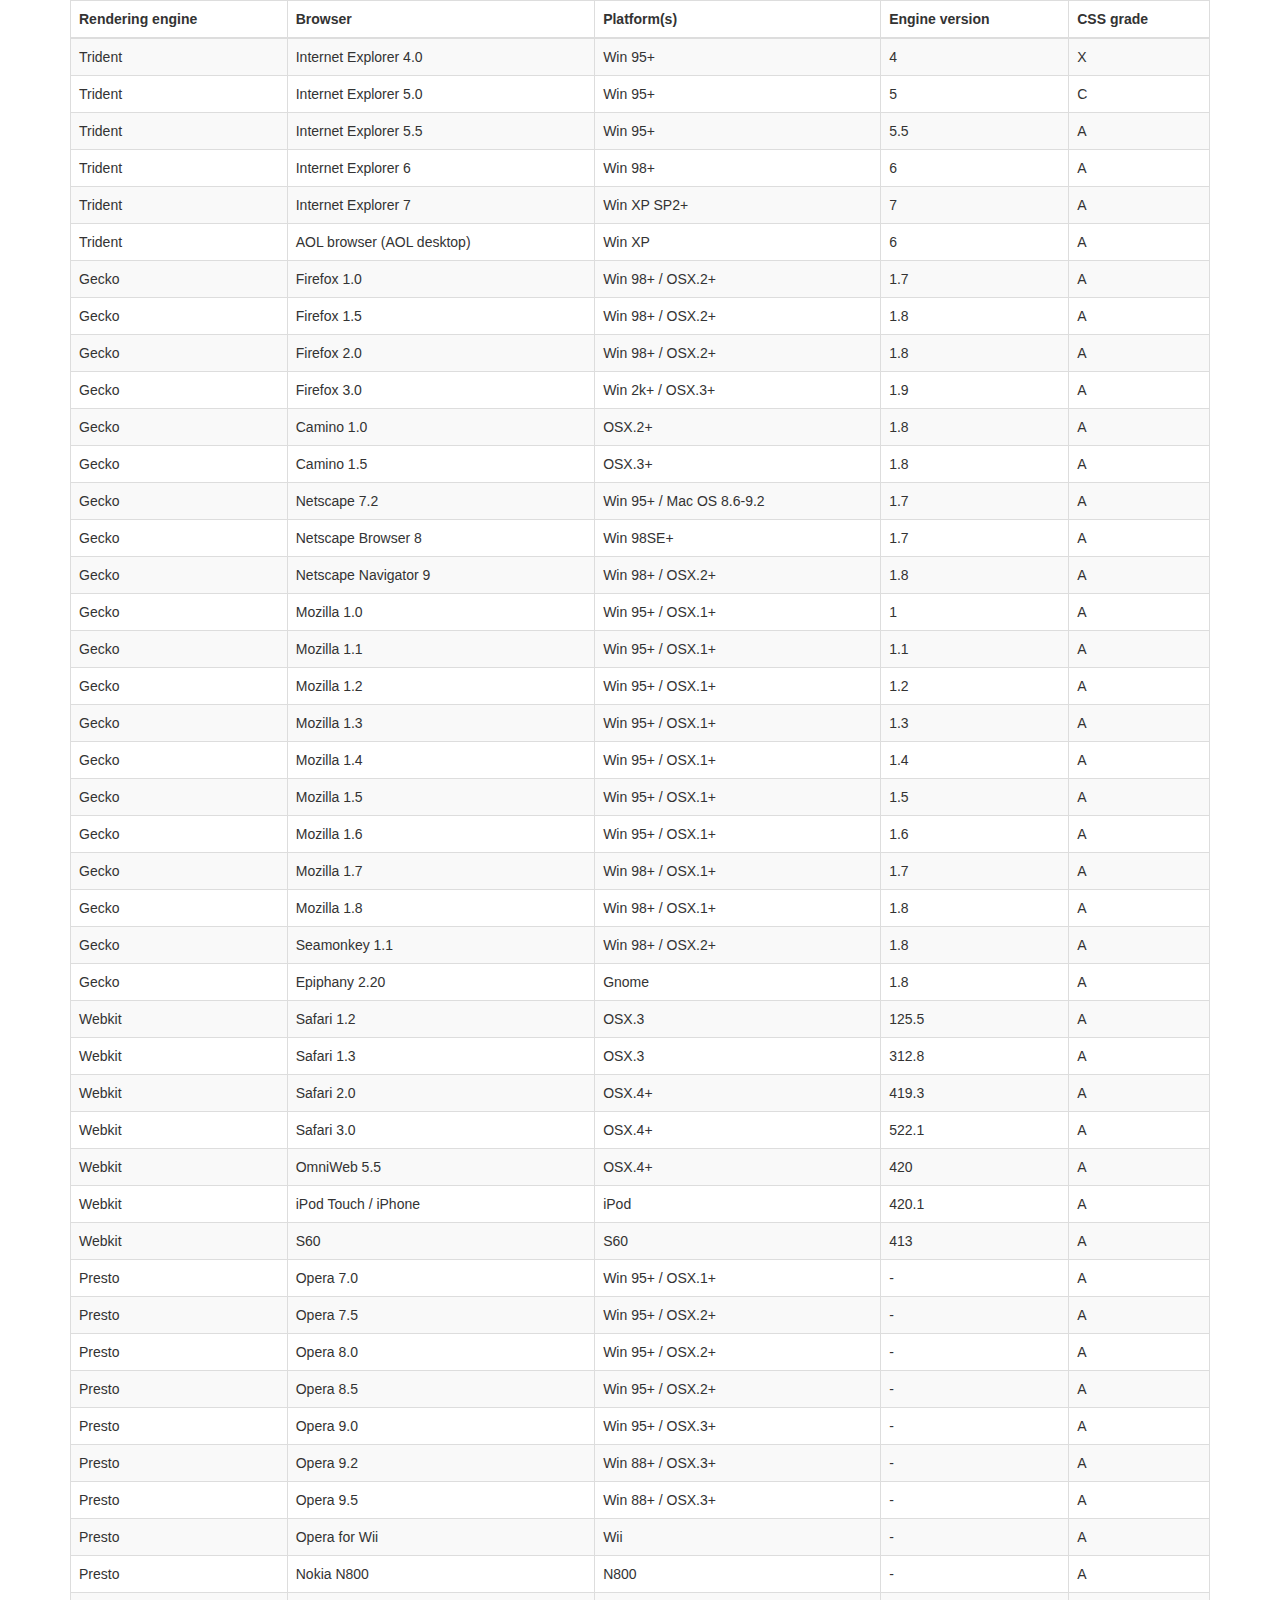
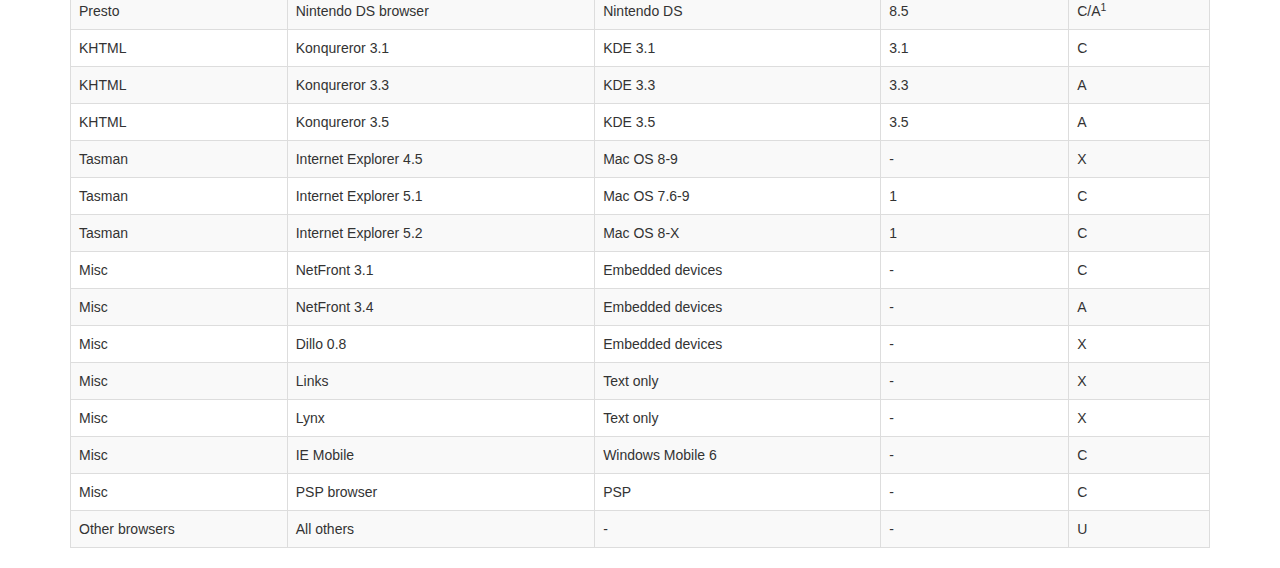
<file: Admin/src/main/resources/static/vendor/datatables-plugins/index.html>
<!DOCTYPE HTML PUBLIC "-//W3C//DTD HTML 4.01//EN" "http://www.w3.org/TR/html4/strict.dtd">
<html>
	<head>
		<meta http-equiv="content-type" content="text/html; charset=utf-8" />
		
		<title>DataTables Bootstrap 3 example</title>

		<link rel="stylesheet" type="text/css" href="//maxcdn.bootstrapcdn.com/bootstrap/3.3.0/css/bootstrap.min.css">
		<link rel="stylesheet" type="text/css" href="dataTables.bootstrap.css">

		<script type="text/javascript" language="javascript" src="//code.jquery.com/jquery-1.11.1.min.js"></script>
		<script type="text/javascript" language="javascript" src="//cdn.datatables.net/1.10.3/js/jquery.dataTables.min.js"></script>
		<script type="text/javascript" language="javascript" src="dataTables.bootstrap.js"></script>
		<script type="text/javascript" charset="utf-8">
			$(document).ready(function() {
				$('#example').dataTable();
			} );
		</script>
	</head>
	<body>
		<div class="container">
			
<table cellpadding="0" cellspacing="0" border="0" class="table table-striped table-bordered" id="example">
	<thead>
		<tr>
			<th>Rendering engine</th>
			<th>Browser</th>
			<th>Platform(s)</th>
			<th>Engine version</th>
			<th>CSS grade</th>
		</tr>
	</thead>
	<tbody>
		<tr class="odd gradeX">
			<td>Trident</td>
			<td>Internet
				 Explorer 4.0</td>
			<td>Win 95+</td>
			<td class="center"> 4</td>
			<td class="center">X</td>
		</tr>
		<tr class="even gradeC">
			<td>Trident</td>
			<td>Internet
				 Explorer 5.0</td>
			<td>Win 95+</td>
			<td class="center">5</td>
			<td class="center">C</td>
		</tr>
		<tr class="odd gradeA">
			<td>Trident</td>
			<td>Internet
				 Explorer 5.5</td>
			<td>Win 95+</td>
			<td class="center">5.5</td>
			<td class="center">A</td>
		</tr>
		<tr class="even gradeA">
			<td>Trident</td>
			<td>Internet
				 Explorer 6</td>
			<td>Win 98+</td>
			<td class="center">6</td>
			<td class="center">A</td>
		</tr>
		<tr class="odd gradeA">
			<td>Trident</td>
			<td>Internet Explorer 7</td>
			<td>Win XP SP2+</td>
			<td class="center">7</td>
			<td class="center">A</td>
		</tr>
		<tr class="even gradeA">
			<td>Trident</td>
			<td>AOL browser (AOL desktop)</td>
			<td>Win XP</td>
			<td class="center">6</td>
			<td class="center">A</td>
		</tr>
		<tr class="gradeA">
			<td>Gecko</td>
			<td>Firefox 1.0</td>
			<td>Win 98+ / OSX.2+</td>
			<td class="center">1.7</td>
			<td class="center">A</td>
		</tr>
		<tr class="gradeA">
			<td>Gecko</td>
			<td>Firefox 1.5</td>
			<td>Win 98+ / OSX.2+</td>
			<td class="center">1.8</td>
			<td class="center">A</td>
		</tr>
		<tr class="gradeA">
			<td>Gecko</td>
			<td>Firefox 2.0</td>
			<td>Win 98+ / OSX.2+</td>
			<td class="center">1.8</td>
			<td class="center">A</td>
		</tr>
		<tr class="gradeA">
			<td>Gecko</td>
			<td>Firefox 3.0</td>
			<td>Win 2k+ / OSX.3+</td>
			<td class="center">1.9</td>
			<td class="center">A</td>
		</tr>
		<tr class="gradeA">
			<td>Gecko</td>
			<td>Camino 1.0</td>
			<td>OSX.2+</td>
			<td class="center">1.8</td>
			<td class="center">A</td>
		</tr>
		<tr class="gradeA">
			<td>Gecko</td>
			<td>Camino 1.5</td>
			<td>OSX.3+</td>
			<td class="center">1.8</td>
			<td class="center">A</td>
		</tr>
		<tr class="gradeA">
			<td>Gecko</td>
			<td>Netscape 7.2</td>
			<td>Win 95+ / Mac OS 8.6-9.2</td>
			<td class="center">1.7</td>
			<td class="center">A</td>
		</tr>
		<tr class="gradeA">
			<td>Gecko</td>
			<td>Netscape Browser 8</td>
			<td>Win 98SE+</td>
			<td class="center">1.7</td>
			<td class="center">A</td>
		</tr>
		<tr class="gradeA">
			<td>Gecko</td>
			<td>Netscape Navigator 9</td>
			<td>Win 98+ / OSX.2+</td>
			<td class="center">1.8</td>
			<td class="center">A</td>
		</tr>
		<tr class="gradeA">
			<td>Gecko</td>
			<td>Mozilla 1.0</td>
			<td>Win 95+ / OSX.1+</td>
			<td class="center">1</td>
			<td class="center">A</td>
		</tr>
		<tr class="gradeA">
			<td>Gecko</td>
			<td>Mozilla 1.1</td>
			<td>Win 95+ / OSX.1+</td>
			<td class="center">1.1</td>
			<td class="center">A</td>
		</tr>
		<tr class="gradeA">
			<td>Gecko</td>
			<td>Mozilla 1.2</td>
			<td>Win 95+ / OSX.1+</td>
			<td class="center">1.2</td>
			<td class="center">A</td>
		</tr>
		<tr class="gradeA">
			<td>Gecko</td>
			<td>Mozilla 1.3</td>
			<td>Win 95+ / OSX.1+</td>
			<td class="center">1.3</td>
			<td class="center">A</td>
		</tr>
		<tr class="gradeA">
			<td>Gecko</td>
			<td>Mozilla 1.4</td>
			<td>Win 95+ / OSX.1+</td>
			<td class="center">1.4</td>
			<td class="center">A</td>
		</tr>
		<tr class="gradeA">
			<td>Gecko</td>
			<td>Mozilla 1.5</td>
			<td>Win 95+ / OSX.1+</td>
			<td class="center">1.5</td>
			<td class="center">A</td>
		</tr>
		<tr class="gradeA">
			<td>Gecko</td>
			<td>Mozilla 1.6</td>
			<td>Win 95+ / OSX.1+</td>
			<td class="center">1.6</td>
			<td class="center">A</td>
		</tr>
		<tr class="gradeA">
			<td>Gecko</td>
			<td>Mozilla 1.7</td>
			<td>Win 98+ / OSX.1+</td>
			<td class="center">1.7</td>
			<td class="center">A</td>
		</tr>
		<tr class="gradeA">
			<td>Gecko</td>
			<td>Mozilla 1.8</td>
			<td>Win 98+ / OSX.1+</td>
			<td class="center">1.8</td>
			<td class="center">A</td>
		</tr>
		<tr class="gradeA">
			<td>Gecko</td>
			<td>Seamonkey 1.1</td>
			<td>Win 98+ / OSX.2+</td>
			<td class="center">1.8</td>
			<td class="center">A</td>
		</tr>
		<tr class="gradeA">
			<td>Gecko</td>
			<td>Epiphany 2.20</td>
			<td>Gnome</td>
			<td class="center">1.8</td>
			<td class="center">A</td>
		</tr>
		<tr class="gradeA">
			<td>Webkit</td>
			<td>Safari 1.2</td>
			<td>OSX.3</td>
			<td class="center">125.5</td>
			<td class="center">A</td>
		</tr>
		<tr class="gradeA">
			<td>Webkit</td>
			<td>Safari 1.3</td>
			<td>OSX.3</td>
			<td class="center">312.8</td>
			<td class="center">A</td>
		</tr>
		<tr class="gradeA">
			<td>Webkit</td>
			<td>Safari 2.0</td>
			<td>OSX.4+</td>
			<td class="center">419.3</td>
			<td class="center">A</td>
		</tr>
		<tr class="gradeA">
			<td>Webkit</td>
			<td>Safari 3.0</td>
			<td>OSX.4+</td>
			<td class="center">522.1</td>
			<td class="center">A</td>
		</tr>
		<tr class="gradeA">
			<td>Webkit</td>
			<td>OmniWeb 5.5</td>
			<td>OSX.4+</td>
			<td class="center">420</td>
			<td class="center">A</td>
		</tr>
		<tr class="gradeA">
			<td>Webkit</td>
			<td>iPod Touch / iPhone</td>
			<td>iPod</td>
			<td class="center">420.1</td>
			<td class="center">A</td>
		</tr>
		<tr class="gradeA">
			<td>Webkit</td>
			<td>S60</td>
			<td>S60</td>
			<td class="center">413</td>
			<td class="center">A</td>
		</tr>
		<tr class="gradeA">
			<td>Presto</td>
			<td>Opera 7.0</td>
			<td>Win 95+ / OSX.1+</td>
			<td class="center">-</td>
			<td class="center">A</td>
		</tr>
		<tr class="gradeA">
			<td>Presto</td>
			<td>Opera 7.5</td>
			<td>Win 95+ / OSX.2+</td>
			<td class="center">-</td>
			<td class="center">A</td>
		</tr>
		<tr class="gradeA">
			<td>Presto</td>
			<td>Opera 8.0</td>
			<td>Win 95+ / OSX.2+</td>
			<td class="center">-</td>
			<td class="center">A</td>
		</tr>
		<tr class="gradeA">
			<td>Presto</td>
			<td>Opera 8.5</td>
			<td>Win 95+ / OSX.2+</td>
			<td class="center">-</td>
			<td class="center">A</td>
		</tr>
		<tr class="gradeA">
			<td>Presto</td>
			<td>Opera 9.0</td>
			<td>Win 95+ / OSX.3+</td>
			<td class="center">-</td>
			<td class="center">A</td>
		</tr>
		<tr class="gradeA">
			<td>Presto</td>
			<td>Opera 9.2</td>
			<td>Win 88+ / OSX.3+</td>
			<td class="center">-</td>
			<td class="center">A</td>
		</tr>
		<tr class="gradeA">
			<td>Presto</td>
			<td>Opera 9.5</td>
			<td>Win 88+ / OSX.3+</td>
			<td class="center">-</td>
			<td class="center">A</td>
		</tr>
		<tr class="gradeA">
			<td>Presto</td>
			<td>Opera for Wii</td>
			<td>Wii</td>
			<td class="center">-</td>
			<td class="center">A</td>
		</tr>
		<tr class="gradeA">
			<td>Presto</td>
			<td>Nokia N800</td>
			<td>N800</td>
			<td class="center">-</td>
			<td class="center">A</td>
		</tr>
		<tr class="gradeA">
			<td>Presto</td>
			<td>Nintendo DS browser</td>
			<td>Nintendo DS</td>
			<td class="center">8.5</td>
			<td class="center">C/A<sup>1</sup></td>
		</tr>
		<tr class="gradeC">
			<td>KHTML</td>
			<td>Konqureror 3.1</td>
			<td>KDE 3.1</td>
			<td class="center">3.1</td>
			<td class="center">C</td>
		</tr>
		<tr class="gradeA">
			<td>KHTML</td>
			<td>Konqureror 3.3</td>
			<td>KDE 3.3</td>
			<td class="center">3.3</td>
			<td class="center">A</td>
		</tr>
		<tr class="gradeA">
			<td>KHTML</td>
			<td>Konqureror 3.5</td>
			<td>KDE 3.5</td>
			<td class="center">3.5</td>
			<td class="center">A</td>
		</tr>
		<tr class="gradeX">
			<td>Tasman</td>
			<td>Internet Explorer 4.5</td>
			<td>Mac OS 8-9</td>
			<td class="center">-</td>
			<td class="center">X</td>
		</tr>
		<tr class="gradeC">
			<td>Tasman</td>
			<td>Internet Explorer 5.1</td>
			<td>Mac OS 7.6-9</td>
			<td class="center">1</td>
			<td class="center">C</td>
		</tr>
		<tr class="gradeC">
			<td>Tasman</td>
			<td>Internet Explorer 5.2</td>
			<td>Mac OS 8-X</td>
			<td class="center">1</td>
			<td class="center">C</td>
		</tr>
		<tr class="gradeA">
			<td>Misc</td>
			<td>NetFront 3.1</td>
			<td>Embedded devices</td>
			<td class="center">-</td>
			<td class="center">C</td>
		</tr>
		<tr class="gradeA">
			<td>Misc</td>
			<td>NetFront 3.4</td>
			<td>Embedded devices</td>
			<td class="center">-</td>
			<td class="center">A</td>
		</tr>
		<tr class="gradeX">
			<td>Misc</td>
			<td>Dillo 0.8</td>
			<td>Embedded devices</td>
			<td class="center">-</td>
			<td class="center">X</td>
		</tr>
		<tr class="gradeX">
			<td>Misc</td>
			<td>Links</td>
			<td>Text only</td>
			<td class="center">-</td>
			<td class="center">X</td>
		</tr>
		<tr class="gradeX">
			<td>Misc</td>
			<td>Lynx</td>
			<td>Text only</td>
			<td class="center">-</td>
			<td class="center">X</td>
		</tr>
		<tr class="gradeC">
			<td>Misc</td>
			<td>IE Mobile</td>
			<td>Windows Mobile 6</td>
			<td class="center">-</td>
			<td class="center">C</td>
		</tr>
		<tr class="gradeC">
			<td>Misc</td>
			<td>PSP browser</td>
			<td>PSP</td>
			<td class="center">-</td>
			<td class="center">C</td>
		</tr>
		<tr class="gradeU">
			<td>Other browsers</td>
			<td>All others</td>
			<td>-</td>
			<td class="center">-</td>
			<td class="center">U</td>
		</tr>
	</tbody>
</table>
			
		</div>
	</body>
</html>
</file>
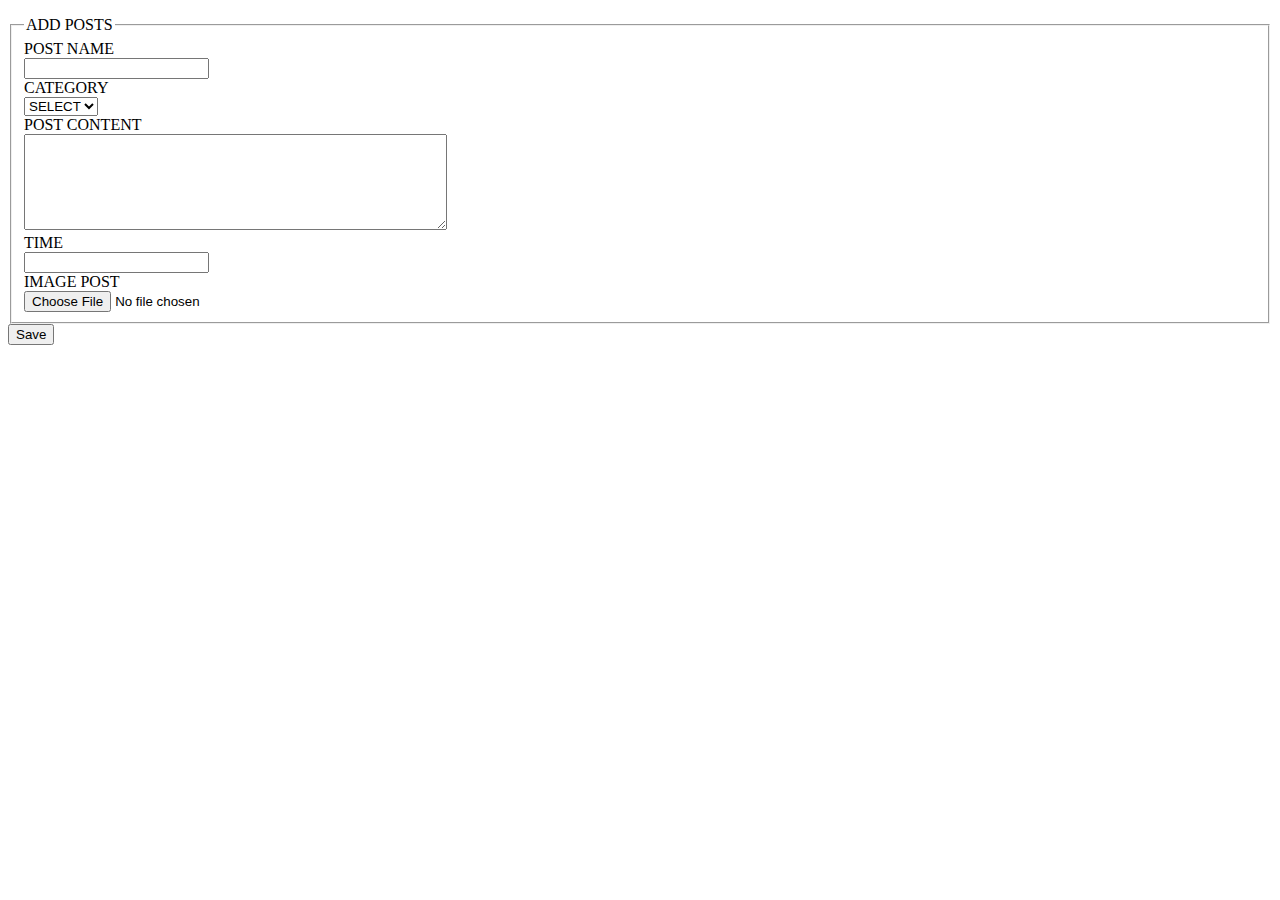
<file: Admin/src/main/resources/templates/add-post.html>
<!DOCTYPE html>
<html lang="en" xmlns:th = "https://www.thymeleaf.org/">

<head th:replace="fragments::header">

</head>

<body id="page-top">

    <!-- Page Wrapper -->
    <div id="wrapper">

        <!-- Sidebar -->
        <ul th:replace="fragments::sidebar">

        </ul>
        <!-- End of Sidebar -->

        <!-- Content Wrapper -->
        <div id="content-wrapper" class="d-flex flex-column">

            <!-- Main Content -->
            <div id="content">

                <!-- Topbar -->
                <nav th:replace="fragments::topbar">

                </nav>
                <!-- End of Topbar -->

                <!-- Begin Page Content -->
                <div class="container-fluid">

                    <form class="form-horizontal" th:action="@{/save-post}" method="post" enctype="multipart/form-data" th:object="${post}">
                        <fieldset>

                            <!-- Form Name -->
                            <legend>ADD POSTS</legend>

                            <!-- Text input-->
                            <div class="form-group">
                                <label class="col-md-4 control-label" for="post_name">POST NAME</label>
                                <div class="col-md-4">
                                    <input id="post_name" th:field="*{name}" name="post_name" class="form-control input-md" required="" type="text">

                                </div>
                            </div>

                            <!-- Select Basic -->
                            <div class="form-group">
                                <label class="col-md-4 control-label" for="categories">CATEGORY</label>
                                <div class="col-md-4">
                                    <select id="categories" th:field="*{category}" name="categories" class="form-control">
                                        <option th:value="null">SELECT</option>
                                        <option th:each="category : ${categories}"
                                                th:value="${category .id}"
                                                th:text="${category.name}">
                                        </option>
                                    </select>
                                </div>
                            </div>

                            <!-- Text area-->
                            <div class="form-group">
                                <label class="col-md-4 control-label" for="description">POST CONTENT </label>
                                <div class="col-md-4">
                                    <textarea class="form-control" id="description" th:field="*{content}" name="description" rows="6" cols="50"></textarea>
                                </div>
                            </div>

                            <!-- Text input-->
                            <div class="form-group">
                                <label class="col-md-4 control-label" for="time">TIME</label>
                                <div class="col-md-4">
                                    <input id="time" name="time" th:field="*{time}" class="form-control input-md" required="" type="text">

                                </div>
                            </div>

                            <!-- Text input-->
                            <div class="form-group">
                                <div class="col-md-4">
                                    <!-- File Button -->
                                    <div class="form-group">
                                        <label class="col-md-4 control-label" for="imagePost">IMAGE POST</label>
                                        <div class="col-md-4">
                                            <input id="imagePost" name="imagePost" class="input-file" type="file">
                                        </div>
                                    </div>
                                </div>
                            </div>
                        </fieldset>
                        <button type="submit" class="btn btn-primary">Save</button>
                    </form>
                </div>

                <!-- /.container-fluid -->

            </div>
            <!-- End of Main Content -->

            <!-- Footer -->
            <footer th:replace="fragments::footer">

            </footer>
            <!-- End of Footer -->

        </div>
        <!-- End of Content Wrapper -->

    </div>
    <!-- End of Page Wrapper -->

    <!-- Scroll to Top Button-->
    <a th:replace="fragments::scroll">
    </a>

    <!-- Logout Modal-->

    <!--Add Modal-->

    <!--End add modal-->

<!--    Change Name Category Modal-->

<!--    End of changing Category Name-->
    <!-- Bootstrap core JavaScript-->
    <div th:replace="fragments::script"></div>
    <script th:src="@{js/categories.js}"></script>

</body>

</html>
</file>
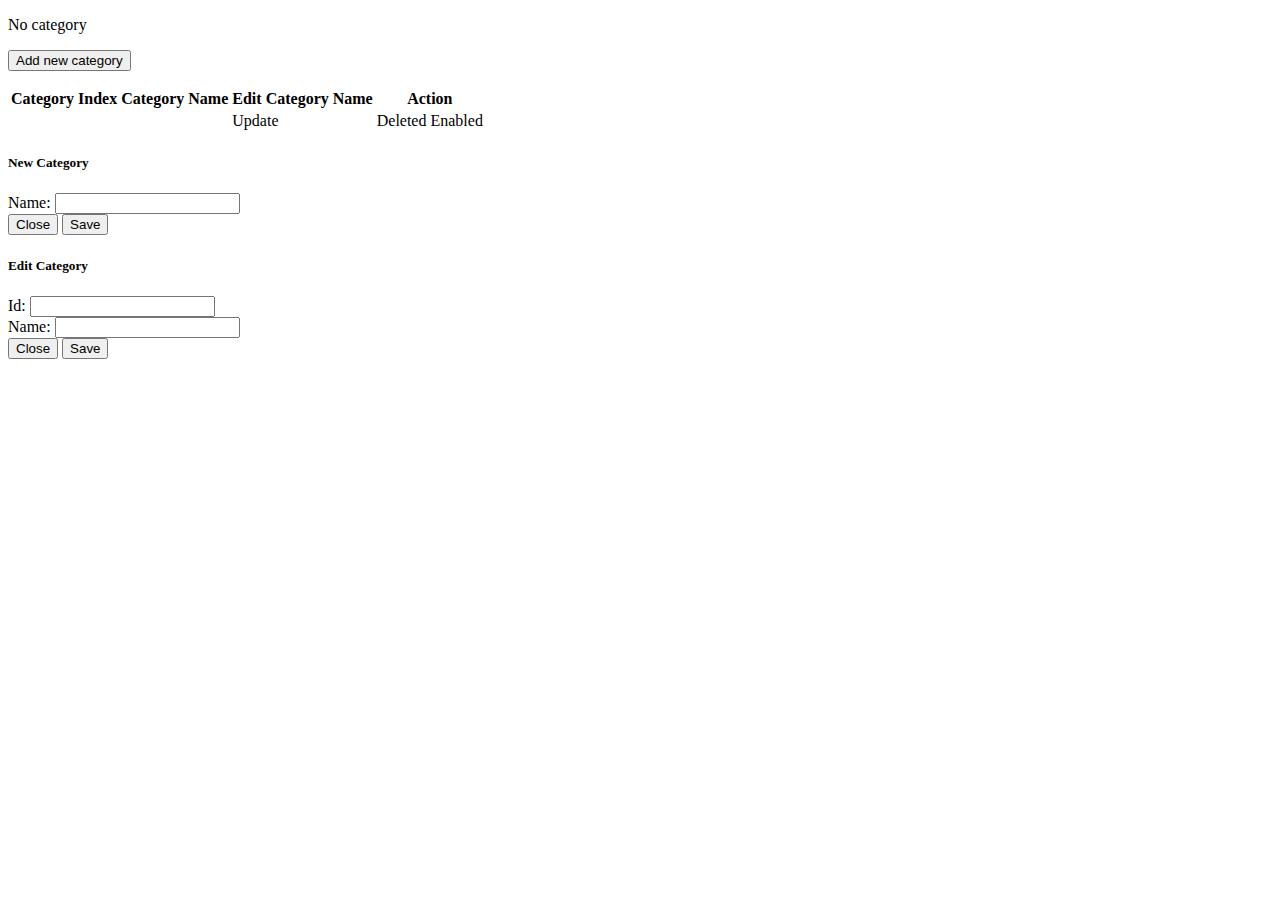
<file: Admin/src/main/resources/templates/categories.html>
<!DOCTYPE html>
<html lang="en" xmlns:th = "https://www.thymeleaf.org/">

<head th:replace="fragments::header">

</head>

<body id="page-top">

    <!-- Page Wrapper -->
    <div id="wrapper">

        <!-- Sidebar -->
        <ul th:replace="fragments::sidebar">

        </ul>
        <!-- End of Sidebar -->

        <!-- Content Wrapper -->
        <div id="content-wrapper" class="d-flex flex-column">

            <!-- Main Content -->
            <div id="content">

                <!-- Topbar -->
                <nav th:replace="fragments::topbar">

                </nav>
                <!-- End of Topbar -->

                <!-- Begin Page Content -->
                <div class="container-fluid">
                    <div th:if="${size == 0}">
                        <p>No category</p>
                    </div>

                    <button type="button" class="btn btn-primary" data-toggle="modal" data-target="#exampleModal" data-whatever="@mdo">Add new category</button>

                    <div th:if="${success}" class="text-center alert alert-success">
                        <p th:text="${success}"></p>
                    </div>
                    <div th:if="${failed}" class="text-center alert alert-danger">
                        <p th:text="${failed}"></p>

                    </div>

                    <table class="table table-striped" th:if="${size > 0}">
                        <thead>
                        <tr>
                            <th scope="col">Category Index</th>
                            <th scope="col">Category Name</th>
                            <th scope="col">Edit Category Name</th>
                            <th scope="col">Action</th>
                        </tr>
                        </thead>
                        <tbody>
                        <tr th:each="category : ${categories}">
                            <th scope="row" th:text="${category.id}"></th>
                            <td th:text="${category.name}"></td>
                            <td>
                                <a id="editButton" th:href="@{/findById/(id = ${category.id})}" class="btn btn-primary">Update</a>
                            </td>
                            <td>
                                <a th:if = "${category.is_activated} == true" th:href="@{/delete-category/(id = ${category.id})}" class="btn btn-warning">Deleted</a>
                                <a th:if = "${category.is_activated} == false" th:href="@{/enable-category/(id = ${category.id})}" class="btn btn-primary">Enabled</a>
                            </td>
                        </tr>
                        </tbody>
                    </table>
                </div>

                <!-- /.container-fluid -->

            </div>
            <!-- End of Main Content -->

            <!-- Footer -->
            <footer th:replace="fragments::footer">

            </footer>
            <!-- End of Footer -->

        </div>
        <!-- End of Content Wrapper -->

    </div>
    <!-- End of Page Wrapper -->

    <!-- Scroll to Top Button-->
    <a th:replace="fragments::scroll">
    </a>

    <!-- Logout Modal-->

    <!--Add Modal-->
    <div class="modal fade" id="exampleModal" tabindex="-1" role="dialog" aria-labelledby="exampleModalLabel" aria-hidden="true">
        <form th:action="@{/add-category}" method="post" th:object="${categoryNew}">
            <div class="modal-dialog" role="document">
                <div class="modal-content">
                    <div class="modal-header">
                        <h5 class="modal-title" id="exampleModalLabel">New Category</h5>

                    </div>
                    <div class="modal-body">
                            <div class="form-group">
                                <label for="recipient-name" class="col-form-label">Name:</label>
                                <input type="text" class="form-control" th:field="*{name}" id="recipient-name">
                            </div>

                    </div>
                    <div class="modal-footer">
                        <button type="button" class="btn btn-secondary" data-dismiss="modal">Close</button>
                        <button type="submit" class="btn btn-primary">Save</button>
                    </div>
                </div>
            </div>
        </form>
    </div>
    <!--End add modal-->

<!--    Change Name Category Modal-->
    <div class="modal fade" id="editModal" tabindex="-1" role="dialog" aria-labelledby="editModalExample" aria-hidden="true">
        <form th:action="@{/update-category}" method="put">
            <div class="modal-dialog" role="document">
                <div class="modal-content">
                    <div class="modal-header">
                        <h5 class="modal-title" >Edit Category</h5>

                    </div>
                    <div class="modal-body">
                        <div class="form-group">
                            <label for="idEdit" class="col-form-label">Id:</label>
                            <input type="text" class="form-control" id="idEdit" name="id" readonly>
                        </div>
                        <div class="form-group">
                            <label for="nameEdit" class="col-form-label">Name:</label>
                            <input type="text" class="form-control" id="nameEdit" name="name">
                        </div>

                    </div>
                    <div class="modal-footer">
                        <button type="button" class="btn btn-secondary" data-dismiss="modal">Close</button>
                        <button type="submit" class="btn btn-primary">Save</button>
                    </div>
                </div>
            </div>
        </form>
    </div>
<!--    End of changing Category Name-->
    <!-- Bootstrap core JavaScript-->
    <div th:replace="fragments::script"></div>
    <script th:src="@{js/categories.js}"></script>

</body>

</html>
</file>
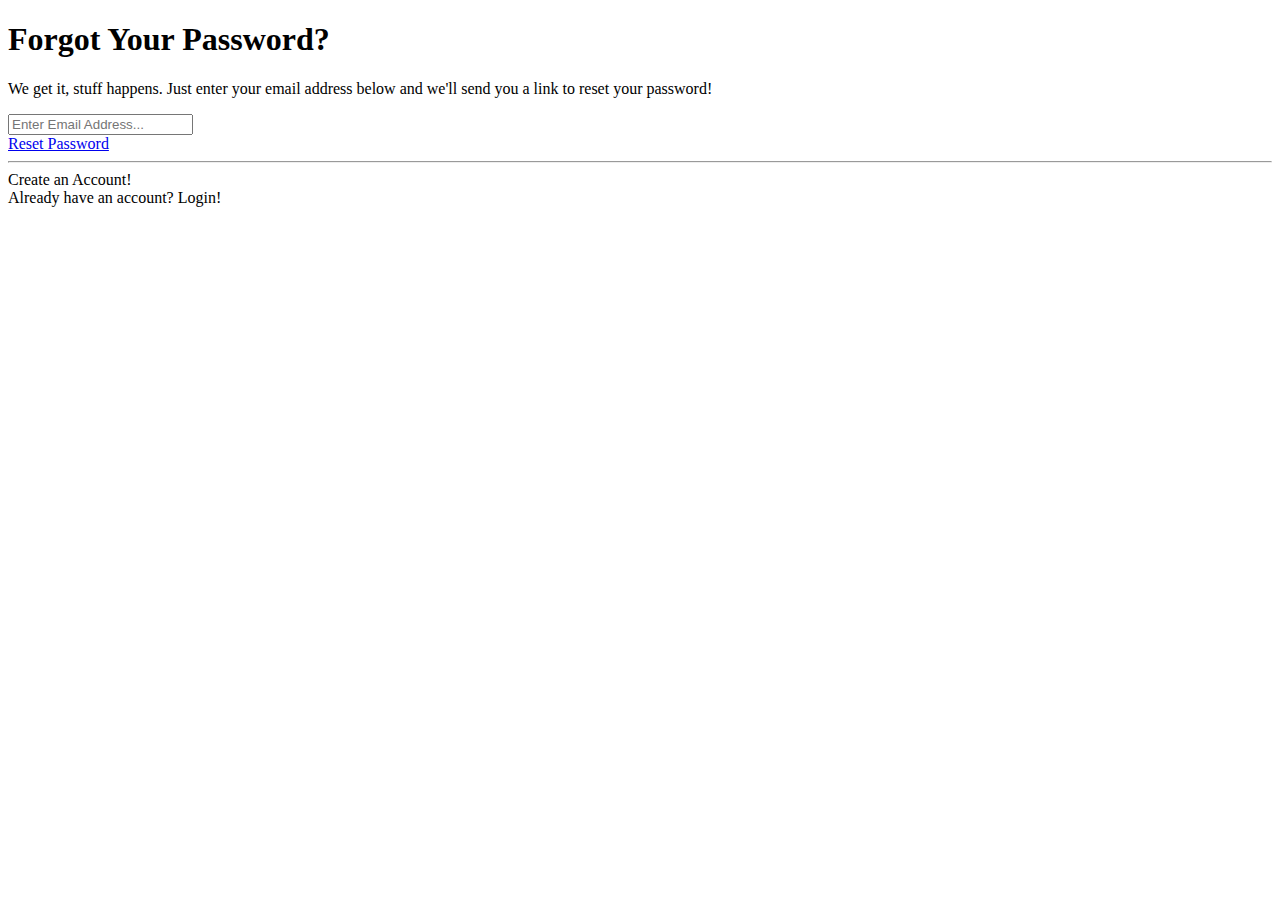
<file: Admin/src/main/resources/templates/forgot-password.html>
<!DOCTYPE html>
<html lang="en" xmlns:th = "https://www.thymeleaf.org/">

<head th:replace="fragments :: header">

</head>

<body class="bg-gradient-primary">

    <div class="container">

        <!-- Outer Row -->
        <div class="row justify-content-center">

            <div class="col-xl-10 col-lg-12 col-md-9">

                <div class="card o-hidden border-0 shadow-lg my-5">
                    <div class="card-body p-0">
                        <!-- Nested Row within Card Body -->
                        <div class="row">
                            <div class="col-lg-6 d-none d-lg-block bg-password-image"></div>
                            <div class="col-lg-6">
                                <div class="p-5">
                                    <div class="text-center">
                                        <h1 class="h4 text-gray-900 mb-2">Forgot Your Password?</h1>
                                        <p class="mb-4">We get it, stuff happens. Just enter your email address below
                                            and we'll send you a link to reset your password!</p>
                                    </div>
                                    <form class="user">
                                        <div class="form-group">
                                            <input type="email" class="form-control form-control-user"
                                                id="exampleInputEmail" aria-describedby="emailHelp"
                                                placeholder="Enter Email Address...">
                                        </div>
                                        <a href="login.html" class="btn btn-primary btn-user btn-block">
                                            Reset Password
                                        </a>
                                    </form>
                                    <hr>
                                    <div class="text-center">
                                        <a class="small" th:href="@{/register}">Create an Account!</a>
                                    </div>
                                    <div class="text-center">
                                        <a class="small" th:href="@{/login}">Already have an account? Login!</a>
                                    </div>
                                </div>
                            </div>
                        </div>
                    </div>
                </div>

            </div>

        </div>

    </div>

    <div th:replace="fragments::script"></div>

</body>

</html>
</file>
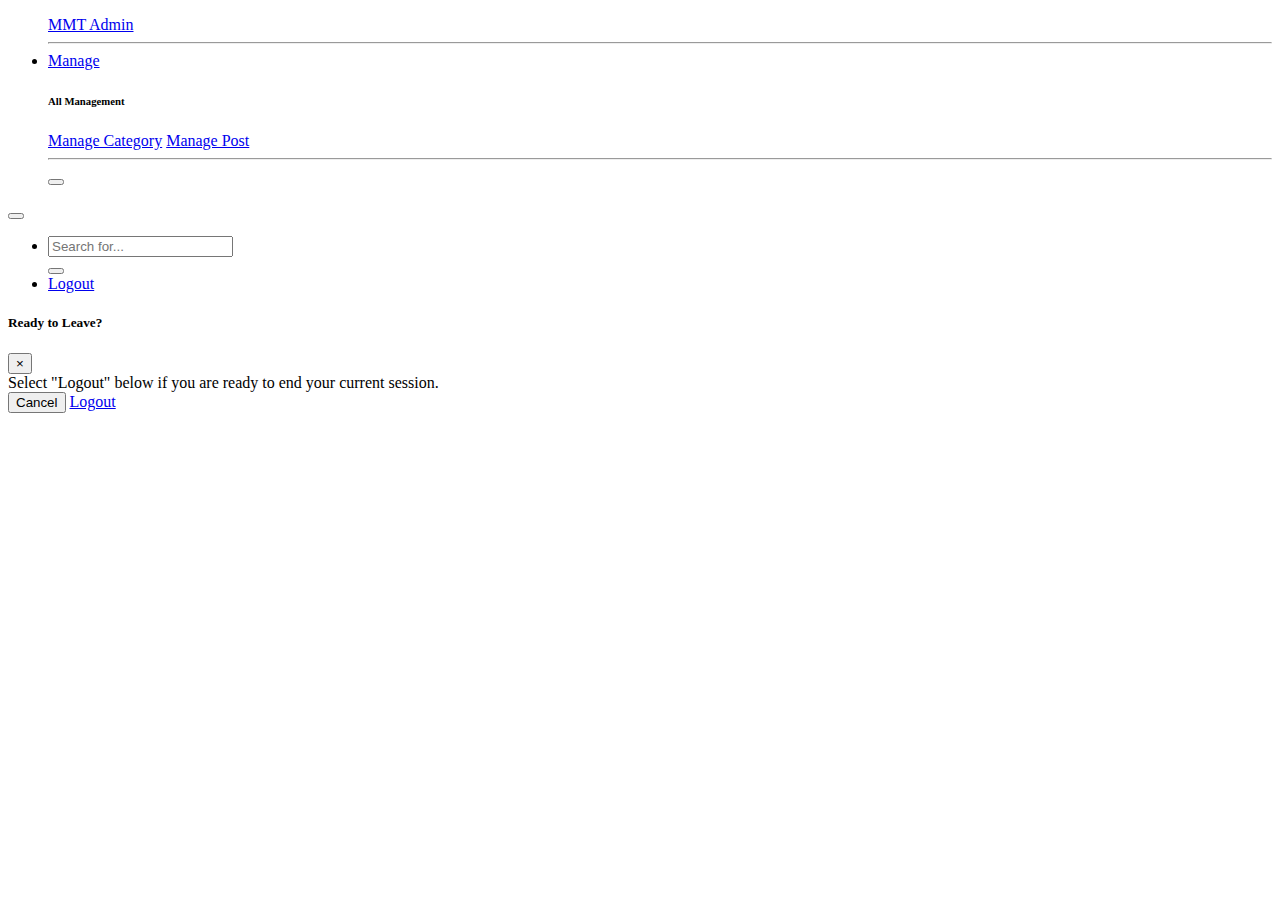
<file: Admin/src/main/resources/templates/fragments.html>
<!DOCTYPE html>
<html lang="en" xmlns:th = "https://www.thymeleaf.org/">

<head th:fragment="header">

    <meta charset="utf-8">
    <meta http-equiv="X-UA-Compatible" content="IE=edge">
    <meta name="viewport" content="width=device-width, initial-scale=1, shrink-to-fit=no">
    <meta name="description" content="">
    <meta name="author" content="">

    <title th:text = "${title}"></title>

    <!-- Custom fonts for this template-->
    <link th:href="@{/vendor/fontawesome-free/css/all.min.css}" rel="stylesheet" type="text/css">
    <link
            href="https://fonts.googleapis.com/css?family=Nunito:200,200i,300,300i,400,400i,600,600i,700,700i,800,800i,900,900i"
            rel="stylesheet">

    <!-- Custom styles for this template-->
    <link th:href="@{/css/sb-admin-2.min.css}" rel="stylesheet">

</head>
<body>

<!-- Sidebar -->
<ul th:fragment="sidebar" class="navbar-nav bg-gradient-primary sidebar sidebar-dark accordion" id="accordionSidebar">

    <!-- Sidebar - Brand -->
    <a class="sidebar-brand d-flex align-items-center justify-content-center" href="index.html" th:href="@{/index}">
        <div class="sidebar-brand-icon rotate-n-15">
<!--            <i class="fas fa-laugh-wink"></i>-->
        </div>
        <div class="sidebar-brand-text mx-3">MMT Admin</div>
    </a>

    <!-- Divider -->
    <hr class="sidebar-divider my-0">

    <!-- Nav Item - Dashboard -->
<!--    <li class="nav-item active">-->
<!--        <a class="nav-link" href="index.html" th:href="@{/index}">-->
<!--            <i class="fas fa-fw fa-tachometer-alt"></i>-->
<!--            <span>Dashboard</span></a>-->
<!--    </li>-->

    <!-- Divider -->
<!--    <hr class="sidebar-divider">-->

    <!-- Heading -->
<!--    <div class="sidebar-heading">-->
<!--        Interface-->
<!--    </div>-->
    

    <!-- Nav Item - Pages Collapse Menu -->
    <li class="nav-item">
        <a class="nav-link collapsed" href="#" data-toggle="collapse" data-target="#collapseTwo"
           aria-expanded="true" aria-controls="collapseTwo">
            <i class="fas fa-fw fa-cog"></i>
            <span>Manage</span>
        </a>
        <div id="collapseTwo" class="collapse" aria-labelledby="headingTwo" data-parent="#accordionSidebar">
            <div class="bg-white py-2 collapse-inner rounded">
                <h6 class="collapse-header">All Management</h6>
                <a class="collapse-item" href="categories.html" th:href = "@{/categories}">Manage Category</a>
                <a class="collapse-item" href="cards.html" th:href="@{/posts/0}" >Manage Post</a>
            </div>
        </div>
    </li>

    <!-- Nav Item - Utilities Collapse Menu -->
<!--    <li class="nav-item">-->
<!--        <a class="nav-link collapsed" href="#" data-toggle="collapse" data-target="#collapseUtilities"-->
<!--           aria-expanded="true" aria-controls="collapseUtilities">-->
<!--            <i class="fas fa-fw fa-wrench"></i>-->
<!--            <span>Utilities</span>-->
<!--        </a>-->
<!--        <div id="collapseUtilities" class="collapse" aria-labelledby="headingUtilities"-->
<!--             data-parent="#accordionSidebar">-->
<!--            <div class="bg-white py-2 collapse-inner rounded">-->
<!--                <h6 class="collapse-header">Custom Utilities:</h6>-->
<!--                <a class="collapse-item" href="utilities-color.html">Colors</a>-->
<!--                <a class="collapse-item" href="utilities-border.html">Borders</a>-->
<!--                <a class="collapse-item" href="utilities-animation.html">Animations</a>-->
<!--                <a class="collapse-item" href="utilities-other.html">Other</a>-->
<!--            </div>-->
<!--        </div>-->
<!--    </li>-->

    <!-- Divider -->
    <hr class="sidebar-divider">

    <!-- Heading -->
<!--    <div class="sidebar-heading">-->
<!--        More-->
<!--    </div>-->

    <!-- Nav Item - Pages Collapse Menu -->
<!--    <li class="nav-item">-->
<!--        <a class="nav-link collapsed" href="#" data-toggle="collapse" data-target="#collapsePages"-->
<!--           aria-expanded="true" aria-controls="collapsePages">-->
<!--            <i class="fas fa-fw fa-folder"></i>-->
<!--            <span>Pages</span>-->
<!--        </a>-->
<!--        <div id="collapsePages" class="collapse" aria-labelledby="headingPages" data-parent="#accordionSidebar">-->
<!--            <div class="bg-white py-2 collapse-inner rounded">-->
<!--                <h6 class="collapse-header">Login Screens:</h6>-->
<!--                <a class="collapse-item" href="login.html">Login</a>-->
<!--                <a class="collapse-item" href="register.html">Register</a>-->
<!--                <a class="collapse-item" href="forgot-password.html">Forgot Password</a>-->
<!--                <div class="collapse-divider"></div>-->
<!--&lt;!&ndash;                <h6 class="collapse-header">Other Pages:</h6>&ndash;&gt;-->
<!--&lt;!&ndash;                <a class="collapse-item" href="404.html">404 Page</a>&ndash;&gt;-->
<!--&lt;!&ndash;                <a class="collapse-item" href="blank.html">Blank Page</a>&ndash;&gt;-->
<!--            </div>-->
<!--        </div>-->
<!--    </li>-->

    <!-- Nav Item - Charts -->
<!--    <li class="nav-item">-->
<!--        <a class="nav-link" href="charts.html">-->
<!--            <i class="fas fa-fw fa-chart-area"></i>-->
<!--            <span>Charts</span></a>-->
<!--    </li>-->

    <!-- Nav Item - Tables -->
<!--    <li class="nav-item">-->
<!--        <a class="nav-link" href="tables.html">-->
<!--            <i class="fas fa-fw fa-table"></i>-->
<!--            <span>Tables</span></a>-->
<!--    </li>-->

    <!-- Divider -->
<!--    <hr class="sidebar-divider d-none d-md-block">-->

    <!-- Sidebar Toggler (Sidebar) -->
    <div class="text-center d-none d-md-inline">
        <button class="rounded-circle border-0" id="sidebarToggle"></button>
    </div>

    <!-- Sidebar Message -->
<!--    <div class="sidebar-card d-none d-lg-flex">-->
<!--        <img class="sidebar-card-illustration mb-2" src="img/undraw_rocket.svg" alt="...">-->
<!--        <p class="text-center mb-2"><strong>SB Admin Pro</strong> is packed with premium features, components, and more!</p>-->
<!--        <a class="btn btn-success btn-sm" href="https://startbootstrap.com/theme/sb-admin-pro">Upgrade to Pro!</a>-->
<!--    </div>-->

</ul>
<!-- End of Sidebar -->

<!-- Topbar -->
<nav th:fragment="topbar" class="navbar navbar-expand navbar-light bg-white topbar mb-4 static-top shadow">

    <!-- Sidebar Toggle (Topbar) -->
    <button id="sidebarToggleTop" class="btn btn-link d-md-none rounded-circle mr-3">
        <i class="fa fa-bars"></i>
    </button>

    <!-- Topbar Search -->
<!--    <form class="d-none d-sm-inline-block form-inline mr-auto ml-md-3 my-2 my-md-0 mw-100 navbar-search">-->
<!--        <div class="input-group">-->
<!--            <input type="text" class="form-control bg-light border-0 small" placeholder="Search for..."-->
<!--                   aria-label="Search" aria-describedby="basic-addon2">-->
<!--            <div class="input-group-append">-->
<!--                <button class="btn btn-primary" type="button">-->
<!--                    <i class="fas fa-search fa-sm"></i>-->
<!--                </button>-->
<!--            </div>-->
<!--        </div>-->
<!--    </form>-->

    <!-- Topbar Navbar -->
    <ul class="navbar-nav ml-auto">

        <!-- Nav Item - Search Dropdown (Visible Only XS) -->
        <li class="nav-item dropdown no-arrow d-sm-none">
            <a class="nav-link dropdown-toggle" href="#" id="searchDropdown" role="button"
               data-toggle="dropdown" aria-haspopup="true" aria-expanded="false">
                <i class="fas fa-search fa-fw"></i>
            </a>
            <!-- Dropdown - Messages -->
            <div class="dropdown-menu dropdown-menu-right p-3 shadow animated--grow-in"
                 aria-labelledby="searchDropdown">
                <form class="form-inline mr-auto w-100 navbar-search">
                    <div class="input-group">
                        <input type="text" class="form-control bg-light border-0 small"
                               placeholder="Search for..." aria-label="Search"
                               aria-describedby="basic-addon2">
                        <div class="input-group-append">
                            <button class="btn btn-primary" type="button">
                                <i class="fas fa-search fa-sm"></i>
                            </button>
                        </div>
                    </div>
                </form>
            </div>
        </li>

        <!-- Nav Item - Alerts -->
<!--        <li class="nav-item dropdown no-arrow mx-1">-->
<!--            <a class="nav-link dropdown-toggle" href="#" id="alertsDropdown" role="button"-->
<!--               data-toggle="dropdown" aria-haspopup="true" aria-expanded="false">-->
<!--                <i class="fas fa-bell fa-fw"></i>-->
<!--                &lt;!&ndash; Counter - Alerts &ndash;&gt;-->
<!--                <span class="badge badge-danger badge-counter">3+</span>-->
<!--            </a>-->
<!--            &lt;!&ndash; Dropdown - Alerts &ndash;&gt;-->
<!--            <div class="dropdown-list dropdown-menu dropdown-menu-right shadow animated&#45;&#45;grow-in"-->
<!--                 aria-labelledby="alertsDropdown">-->
<!--                <h6 class="dropdown-header">-->
<!--                    Alerts Center-->
<!--                </h6>-->
<!--                <a class="dropdown-item d-flex align-items-center" href="#">-->
<!--                    <div class="mr-3">-->
<!--                        <div class="icon-circle bg-primary">-->
<!--                            <i class="fas fa-file-alt text-white"></i>-->
<!--                        </div>-->
<!--                    </div>-->
<!--                    <div>-->
<!--                        <div class="small text-gray-500">December 12, 2019</div>-->
<!--                        <span class="font-weight-bold">A new monthly report is ready to download!</span>-->
<!--                    </div>-->
<!--                </a>-->
<!--                <a class="dropdown-item d-flex align-items-center" href="#">-->
<!--                    <div class="mr-3">-->
<!--                        <div class="icon-circle bg-success">-->
<!--                            <i class="fas fa-donate text-white"></i>-->
<!--                        </div>-->
<!--                    </div>-->
<!--                    <div>-->
<!--                        <div class="small text-gray-500">December 7, 2019</div>-->
<!--                        $290.29 has been deposited into your account!-->
<!--                    </div>-->
<!--                </a>-->
<!--                <a class="dropdown-item d-flex align-items-center" href="#">-->
<!--                    <div class="mr-3">-->
<!--                        <div class="icon-circle bg-warning">-->
<!--                            <i class="fas fa-exclamation-triangle text-white"></i>-->
<!--                        </div>-->
<!--                    </div>-->
<!--                    <div>-->
<!--                        <div class="small text-gray-500">December 2, 2019</div>-->
<!--                        Spending Alert: We've noticed unusually high spending for your account.-->
<!--                    </div>-->
<!--                </a>-->
<!--                <a class="dropdown-item text-center small text-gray-500" href="#">Show All Alerts</a>-->
<!--            </div>-->
<!--        </li>-->

        <!-- Nav Item - Messages -->
<!--        <li class="nav-item dropdown no-arrow mx-1">-->
<!--            <a class="nav-link dropdown-toggle" href="#" id="messagesDropdown" role="button"-->
<!--               data-toggle="dropdown" aria-haspopup="true" aria-expanded="false">-->
<!--                <i class="fas fa-envelope fa-fw"></i>-->
<!--                &lt;!&ndash; Counter - Messages &ndash;&gt;-->
<!--                <span class="badge badge-danger badge-counter">7</span>-->
<!--            </a>-->
<!--            &lt;!&ndash; Dropdown - Messages &ndash;&gt;-->
<!--            <div class="dropdown-list dropdown-menu dropdown-menu-right shadow animated&#45;&#45;grow-in"-->
<!--                 aria-labelledby="messagesDropdown">-->
<!--                <h6 class="dropdown-header">-->
<!--                    Message Center-->
<!--                </h6>-->
<!--                <a class="dropdown-item d-flex align-items-center" href="#">-->
<!--                    <div class="dropdown-list-image mr-3">-->
<!--                        <img class="rounded-circle" src="img/undraw_profile_1.svg"-->
<!--                             alt="...">-->
<!--                        <div class="status-indicator bg-success"></div>-->
<!--                    </div>-->
<!--                    <div class="font-weight-bold">-->
<!--                        <div class="text-truncate">Hi there! I am wondering if you can help me with a-->
<!--                            problem I've been having.</div>-->
<!--                        <div class="small text-gray-500">Emily Fowler · 58m</div>-->
<!--                    </div>-->
<!--                </a>-->
<!--                <a class="dropdown-item d-flex align-items-center" href="#">-->
<!--                    <div class="dropdown-list-image mr-3">-->
<!--                        <img class="rounded-circle" src="img/undraw_profile_2.svg"-->
<!--                             alt="...">-->
<!--                        <div class="status-indicator"></div>-->
<!--                    </div>-->
<!--                    <div>-->
<!--                        <div class="text-truncate">I have the photos that you ordered last month, how-->
<!--                            would you like them sent to you?</div>-->
<!--                        <div class="small text-gray-500">Jae Chun · 1d</div>-->
<!--                    </div>-->
<!--                </a>-->
<!--                <a class="dropdown-item d-flex align-items-center" href="#">-->
<!--                    <div class="dropdown-list-image mr-3">-->
<!--                        <img class="rounded-circle" src="img/undraw_profile_3.svg"-->
<!--                             alt="...">-->
<!--                        <div class="status-indicator bg-warning"></div>-->
<!--                    </div>-->
<!--                    <div>-->
<!--                        <div class="text-truncate">Last month's report looks great, I am very happy with-->
<!--                            the progress so far, keep up the good work!</div>-->
<!--                        <div class="small text-gray-500">Morgan Alvarez · 2d</div>-->
<!--                    </div>-->
<!--                </a>-->
<!--                <a class="dropdown-item d-flex align-items-center" href="#">-->
<!--                    <div class="dropdown-list-image mr-3">-->
<!--                        <img class="rounded-circle" src="https://source.unsplash.com/Mv9hjnEUHR4/60x60"-->
<!--                             alt="...">-->
<!--                        <div class="status-indicator bg-success"></div>-->
<!--                    </div>-->
<!--                    <div>-->
<!--                        <div class="text-truncate">Am I a good boy? The reason I ask is because someone-->
<!--                            told me that people say this to all dogs, even if they aren't good...</div>-->
<!--                        <div class="small text-gray-500">Chicken the Dog · 2w</div>-->
<!--                    </div>-->
<!--                </a>-->
<!--                <a class="dropdown-item text-center small text-gray-500" href="#">Read More Messages</a>-->
<!--            </div>-->
<!--        </li>-->

        <div class="topbar-divider d-none d-sm-block"></div>

        <!-- Nav Item - User Information -->
        <li class="nav-item dropdown no-arrow">
<!--            <a class="nav-link dropdown-toggle" href="#" id="userDropdown" role="button"-->
<!--               data-toggle="dropdown" aria-haspopup="true" aria-expanded="false">-->
<!--                -->
<!--&lt;!&ndash;                <img class="img-profile rounded-circle"&ndash;&gt;-->
<!--&lt;!&ndash;                     src="img/undraw_profile.svg">&ndash;&gt;-->
<!--            </a>-->
            <a class="nav-link" href="login.html" th:href="@{/login}">
                <span>Logout</span>
            </a>
            <!-- Dropdown - User Information -->
            <div class="dropdown-menu dropdown-menu-right shadow animated--grow-in"
                 aria-labelledby="userDropdown">
<!--                <a class="dropdown-item" href="#">-->
<!--                    <i class="fas fa-user fa-sm fa-fw mr-2 text-gray-400"></i>-->
<!--                    Profile-->
<!--                </a>-->
<!--                <a class="dropdown-item" href="#">-->
<!--                    <i class="fas fa-cogs fa-sm fa-fw mr-2 text-gray-400"></i>-->
<!--                    Settings-->
<!--                </a>-->
<!--                <a class="dropdown-item" href="#">-->
<!--                    <i class="fas fa-list fa-sm fa-fw mr-2 text-gray-400"></i>-->
<!--                    Activity Log-->
<!--                </a>-->
                <div class="dropdown-divider"></div>
<!--                <a class="dropdown-item" href="login.html" th:href="@{/login}" data-toggle="modal" data-target="#logoutModal">-->
<!--                    <i class="fas fa-sign-out-alt fa-sm fa-fw mr-2 text-gray-400"></i>-->
<!--                    Logout-->
<!--                </a>-->
            </div>
        </li>

    </ul>

</nav>
<!-- End of Topbar -->

<!-- Footer -->
<footer th:fragment="footer" class="sticky-footer bg-white">
<!--    <div class="container my-auto">-->
<!--        <div class="copyright text-center my-auto">-->
<!--            <span>Copyright &copy; Your Website 2021</span>-->
<!--        </div>-->
<!--    </div>-->
</footer>
<!-- End of Footer -->

<!-- Scroll to Top Button-->
<a th:fragment="scroll"  class="scroll-to-top rounded" href="#page-top">
    <i class="fas fa-angle-up"></i>
</a>

<!-- Logout Modal-->
<div th:fragment="logoutModal"   class="modal fade" id="logoutModal" tabindex="-1" role="dialog" aria-labelledby="exampleModalLabel"
     aria-hidden="true">
    <div class="modal-dialog" role="document">
        <div class="modal-content">
            <div class="modal-header">
                <h5 class="modal-title" id="exampleModalLabel">Ready to Leave?</h5>
                <button class="close" type="button" data-dismiss="modal" aria-label="Close">
                    <span aria-hidden="true">×</span>
                </button>
            </div>
            <div class="modal-body">Select "Logout" below if you are ready to end your current session.</div>
            <div class="modal-footer">
                <button class="btn btn-secondary" type="button" data-dismiss="modal">Cancel</button>
                <a class="btn btn-primary" href="login.html">Logout</a>
            </div>
        </div>
    </div>
</div>


<div th:fragment="script">
    <!-- Bootstrap core JavaScript-->
    <script th:src="@{/vendor/jquery/jquery.min.js}"></script>
    <script th:src="@{/vendor/bootstrap/js/bootstrap.bundle.min.js}"></script>

    <!-- Core plugin JavaScript-->
    <script th:src="@{/vendor/jquery-easing/jquery.easing.min.js}"></script>

    <!-- Custom scripts for all pages-->
    <script th:src="@{/js/sb-admin-2.min.js}"></script>
</div>

</body>
</html>
</file>
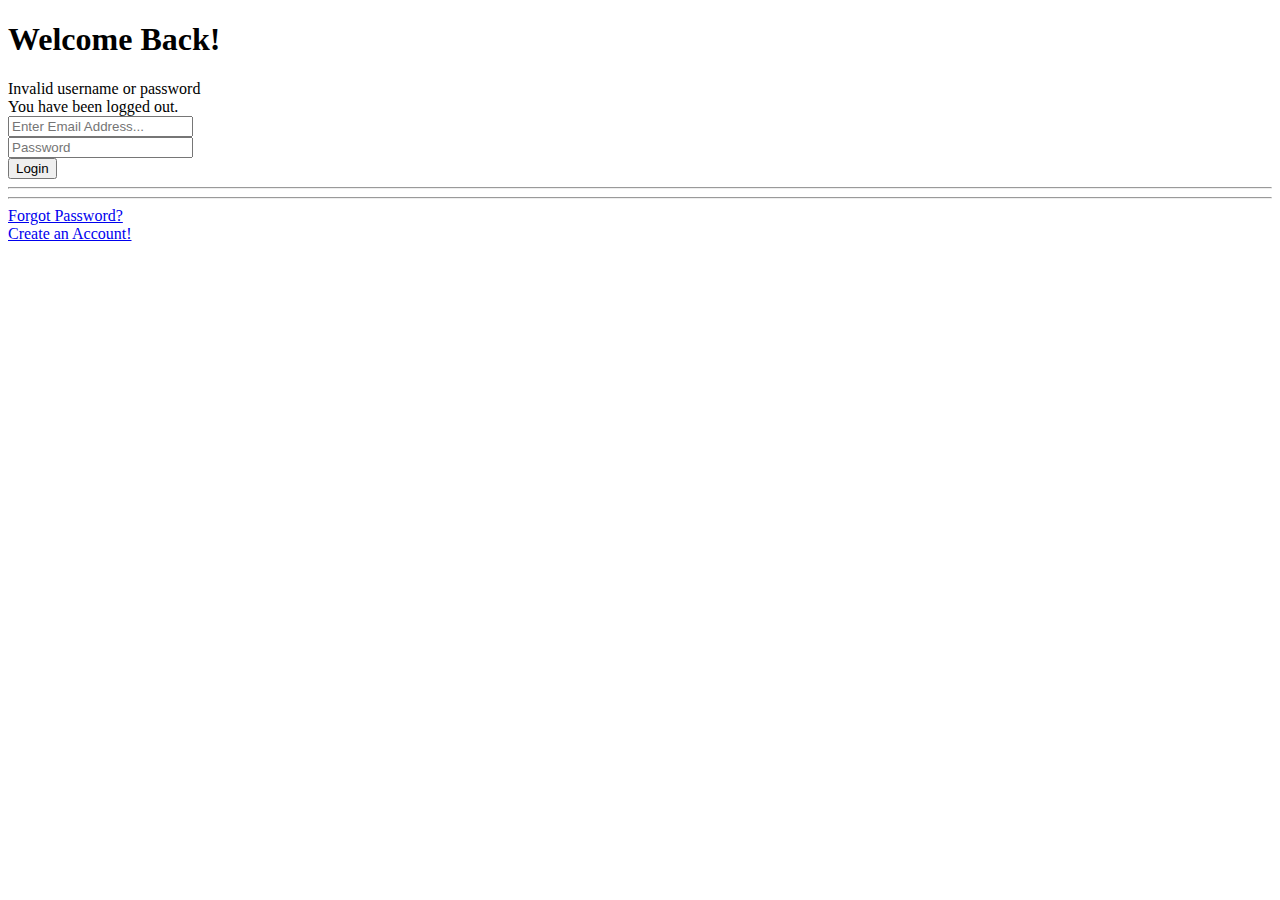
<file: Admin/src/main/resources/templates/login.html>
<!DOCTYPE html>
<html lang="en" xmlns:th = "https://www.thymeleaf.org/">

<head th:replace="fragments::header">

</head>

<body class="bg-gradient-primary">

    <div class="container">

        <!-- Outer Row -->
        <div class="row justify-content-center">

            <div class="col-xl-10 col-lg-12 col-md-9">

                <div class="card o-hidden border-0 shadow-lg my-5">
                    <div class="card-body p-0">
                        <!-- Nested Row within Card Body -->
                        <div class="row">
                            <div class="col-lg-6 d-none d-lg-block bg-login-image"></div>
                            <div class="col-lg-6">
                                <div class="p-5">
                                    <div class="text-center">
                                        <h1 class="h4 text-gray-900 mb-4">Welcome Back!</h1>
                                    </div>
                                    <div th:if = "${param.error}" class="alert alert-danger text-center" >
                                        Invalid username or password
                                    </div>
                                    <div th:if = "${param.logout}" class="alert alert-success text-center" >
                                        You have been logged out.
                                    </div>
                                    <form class="user" th:action="@{/do-login}" method="post">
                                        <div class="form-group">
                                            <input type="email" name="username" class="form-control form-control-user"
                                                id="username" aria-describedby="emailHelp"
                                                placeholder="Enter Email Address...">
                                        </div>
                                        <div class="form-group">
                                            <input type="password" name="password" id="password" class="form-control form-control-user"
                                                 placeholder="Password">
                                        </div>
                                        <button type="submit" class="btn btn-primary btn-user btn-block">
                                            Login
                                        </button>
                                        <hr>

                                    </form>
                                    <hr>
                                    <div class="text-center">
                                        <a class="small" th:href = "@{/forgot-password}" href="forgot-password.html">Forgot Password?</a>
                                    </div>
                                    <div class="text-center">
                                        <a class="small" th:href = "@{/register}" href="register.html">Create an Account!</a>
                                    </div>
                                </div>
                            </div>
                        </div>
                    </div>
                </div>

            </div>

        </div>

    </div>
    <div th:replace="fragments::script"></div>

</body>

</html>
</file>
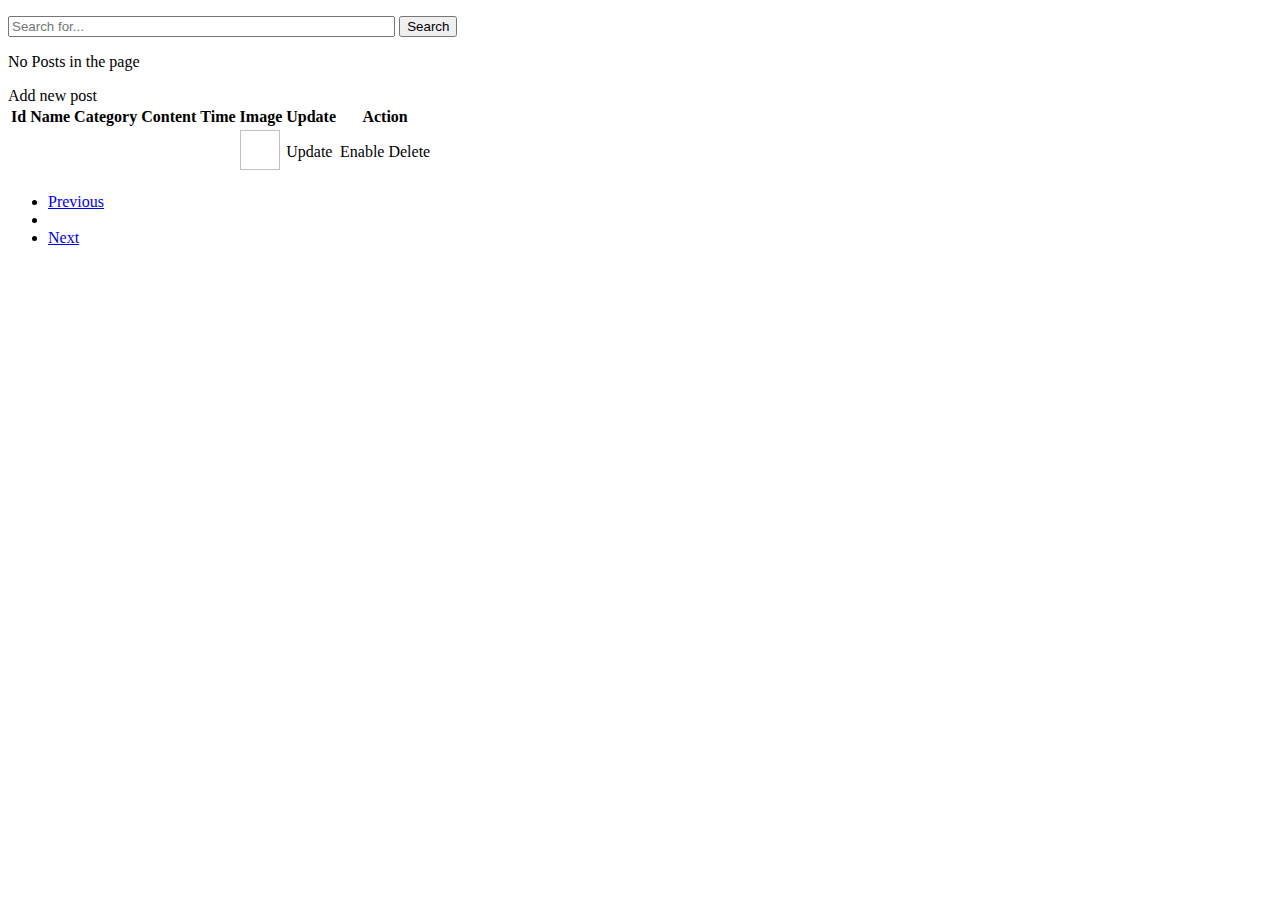
<file: Admin/src/main/resources/templates/posts.html>
<!DOCTYPE html>
<html lang="en" xmlns:th = "https://www.thymeleaf.org/">

<head th:replace="fragments::header">

</head>

<body id="page-top">

<!-- Page Wrapper -->
<div id="wrapper">

    <!-- Sidebar -->
    <ul th:replace="fragments::sidebar">

    </ul>
    <!-- End of Sidebar -->

    <!-- Content Wrapper -->
    <div id="content-wrapper" class="d-flex flex-column">

        <!-- Main Content -->
        <div id="content">

            <!-- Topbar -->
            <nav th:replace="fragments::topbar">

            </nav>
            <!-- End of Topbar -->

            <!-- Begin Page Content -->
            <div class="container-fluid">
                <!--search-->
                <div>
                    <form th:action="@{/search-result/0}" method="get" >
                        <input type="text"  id="search" name="keyword" class="form-control bg-light border-0 small" placeholder="Search for..."
                               style="width: 30%; display: inline-block;">
                        <div class="input-group-append" style="width: 30%; display: inline-block;">
                            <button  type="submit" class="btn btn-primary">Search</button>
                        </div>
                    </form>
                </div>


                <!--Page Heading-->
                <div th:if="${size == 0}">
                    <p>No Posts in the page</p>
                </div>
                <div th:if="${success}" class="text-center alert alert-success">
                    <p th:text="${success}"></p>
                </div>
                <div th:if="${error}" class="text-center alert alert-danger ">
                    <p th:text="${error}"></p>
                </div>
                <a class="btn btn-primary" th:href="@{/add-post}">Add new post</a>

                <table class="table table-striped" th:if="${size > 0}">
                    <thead>
                    <tr >
                        <th scope="col">Id</th>
                        <th scope="col">Name</th>
                        <th scope="col">Category</th>
                        <th scope="col">Content</th>
                        <th scope="col">Time</th>
                        <th scope="col">Image</th>
                        <th scope="col">Update</th>
                        <th scope="col">Action</th>
                    </tr>
                    </thead>
                    <tbody>
                    <tr th:each="post : ${posts}">
                        <th scope="row" th:text="${post.id}"></th>
                        <td th:text="${post.name}"></td>
                        <td th:text="${post.category.name}"></td>
                        <td th:text="${post.content}"></td>
                        <td th:text="${post.time}"></td>
                        <td>
                            <img style="height: 40px; width: 40px;" th:src="*{'data:image/jpeg;base64,' + {post.image}}">
                        </td>
                        <td>
                            <a th:href="@{/update-post/{id} (id = ${post.id})}" class="btn btn-primary">Update</a>
                        </td>
                        <td>
                            <a th:if="${post.activated== false}" th:href="@{/enable-post/{id} (id = ${post.id})}" class="btn btn-primary">Enable</a>
                            <a th:if="${post.deleted == false}" th:href="@{/delete-post/{id} (id = ${post.id})}" class="btn btn-danger">Delete</a>
                        </td>
                    </tr>
                    </tbody>
                </table>


                <!--pagination-->
                <nav aria-label="Page navigation example">
                    <ul class="pagination">
                        <li th:if="${currentPage != 0}" class="page-item">
                            <a th:href="@{'/posts/' + ${currentPage - 1}}" class="page-link" href="#" >Previous</a>
                        </li>
                        <li th:each="i : ${#numbers.sequence(1, totalPages)}" th:classappend="${currentPage == i - 1 ? 'active' : ''}" class="page-item">
                            <a th:href="@{'/posts/' + ${i - 1}}" class="page-link" href="#" ><span th:text="${i}"></span></a>
                        </li>
                        <li th:if="${currentPage + 1 != totalPages}" class="page-item">
                            <a th:href="@{'/posts/' + ${currentPage + 1 }}" class="page-link" href="#" >Next</a>
                        </li>
                    </ul>
                </nav>



            </div>

            <!-- /.container-fluid -->

        </div>
        <!-- End of Main Content -->

        <!-- Footer -->
        <footer th:replace="fragments::footer">

        </footer>
        <!-- End of Footer -->

    </div>
    <!-- End of Content Wrapper -->

</div>
<!-- End of Page Wrapper -->

<!-- Scroll to Top Button-->
<a th:replace="fragments::scroll">
</a>

<!-- Logout Modal-->

<!--Add Modal-->

<!--End add modal-->

<!--    Change Name Category Modal-->

<!--    End of changing Category Name-->
<!-- Bootstrap core JavaScript-->
<div th:replace="fragments::script"></div>
<script th:src="@{js/categories.js}"></script>

</body>

</html>
</file>
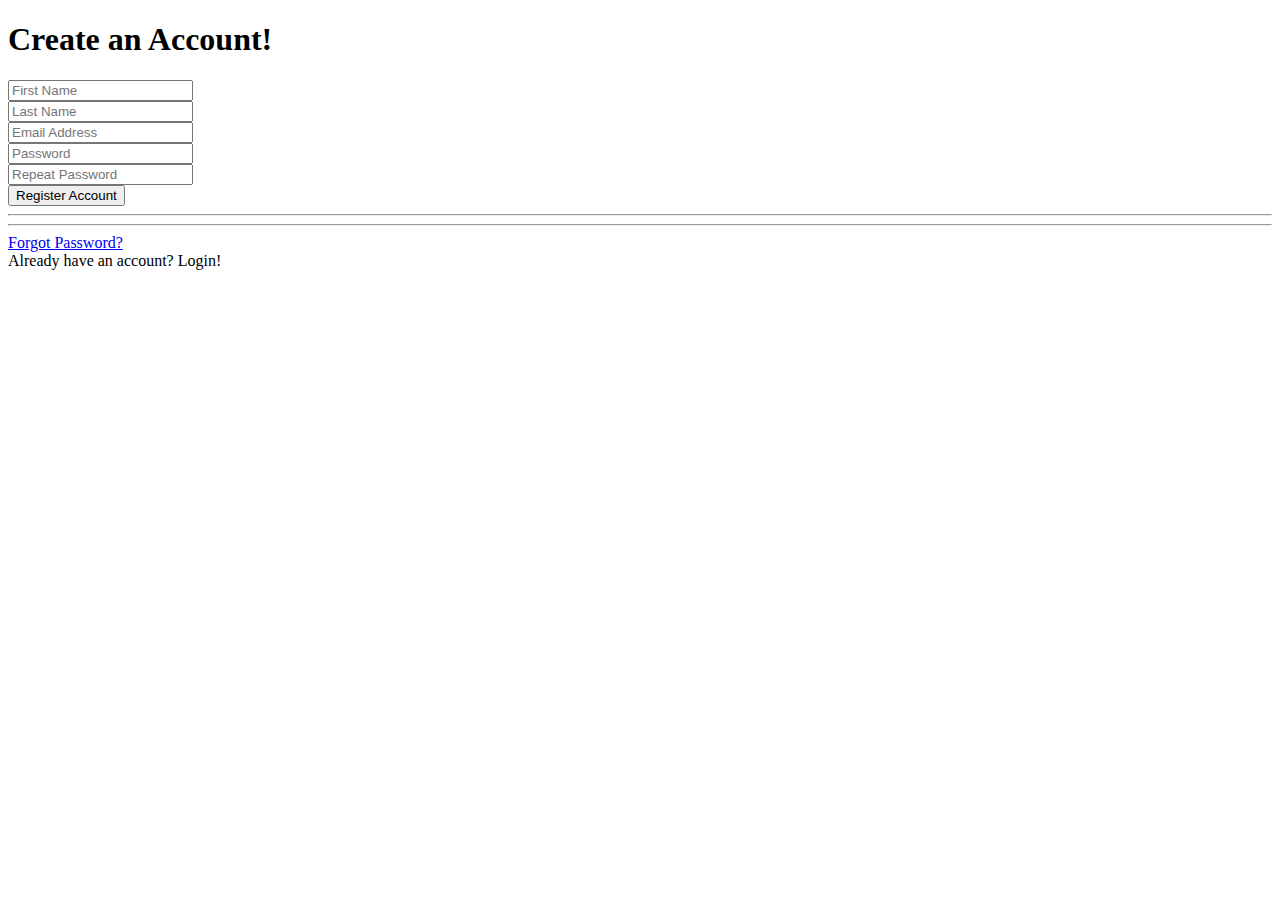
<file: Admin/src/main/resources/templates/register.html>
<!DOCTYPE html>
<html lang="en" xmlns:th = "https://www.thymeleaf.org/">

<head th:replace="fragments::header">

</head>

<body class="bg-gradient-primary">

    <div class="container">

        <div class="card o-hidden border-0 shadow-lg my-5">
            <div class="card-body p-0">
                <!-- Nested Row within Card Body -->
                <div class="row">
                    <div class="col-lg-5 d-none d-lg-block bg-register-image"></div>
                    <div class="col-lg-7">
                        <div class="p-5">
                            <div class="text-center">
                                <h1 class="h4 text-gray-900 mb-4">Create an Account!</h1>
                            </div>
                            <div th:if = "${emailError}">
                                <p class = "alert alert-danger" th:text="${emailError}"></p>
                            </div>
                            <div th:if = "${errors}">
                                <p class = "alert alert-danger" th:text="${errors}"></p>
                            </div>
                            <div th:if = "${success}">
                                <p class = "alert alert-success" th:text="${success}"></p>
                            </div>
                            <div th:if = "${passwordError}">
                                <p class = "alert alert-danger" th:text="${passwordError}"></p>
                            </div>

                            <form th:action = "@{/register-new}" th:object = "${adminDto}" method = "POST" >
                                <div class="form-group row">
                                    <div class="col-sm-6 mb-3 mb-sm-0">
                                        <input type="text" class="form-control form-control-user" th:field = "*{firstName}" id="exampleFirstName"
                                            placeholder="First Name">
                                        <div class = "alert alert-danger" th:if = "${#fields.hasErrors('firstName')}"
                                            th:errors = "*{firstName}"
                                        ></div>
                                    </div>

                                    <div class="col-sm-6">
                                        <input type="text" th:field = "*{lastName}" class="form-control form-control-user"  id="exampleLastName"
                                            placeholder="Last Name">
                                        <div class = "alert alert-danger" th:if = "${#fields.hasErrors('lastName')}"
                                            th:errors="*{lastName}"></div>
                                    </div>
                                </div>
                                <div class="form-group">
                                    <input type="email"  th:field = "*{username}" class="form-control form-control-user" id="exampleInputEmail"
                                        placeholder="Email Address">
                                </div>
                                <div class="form-group row">
                                    <div class="col-sm-6 mb-3 mb-sm-0">
                                        <input type="password" th:field = "*{password}" class="form-control form-control-user"
                                            id="exampleInputPassword" placeholder="Password">

                                        <div class = "alert alert-danger" th:if = "${#fields.hasErrors('password')}"
                                            th:errors="*{password}"></div>
                                    </div>
                                    <div class="col-sm-6">
                                        <input type="password" th:field = "*{repeatPassword}" class="form-control form-control-user"
                                            id="exampleRepeatPassword" placeholder="Repeat Password">
                                    </div>
                                </div>
                                <button type="submit" class="btn btn-primary btn-user btn-block">
                                    Register Account
                                </button>
                                <hr>
                            </form>
                            <hr>
                            <div class="text-center">
                                <a class="small" th:href = "@{/forgot-password}"  href="forgot-password.html">Forgot Password?</a>
                            </div>
                            <div class="text-center">
                                <a class="small" th:href = "@{/login}" >Already have an account? Login!</a>
                            </div>
                        </div>
                    </div>
                </div>
            </div>
        </div>

    </div>
    <div th:replace="fragments::script"></div>

</body>

</html>
</file>
